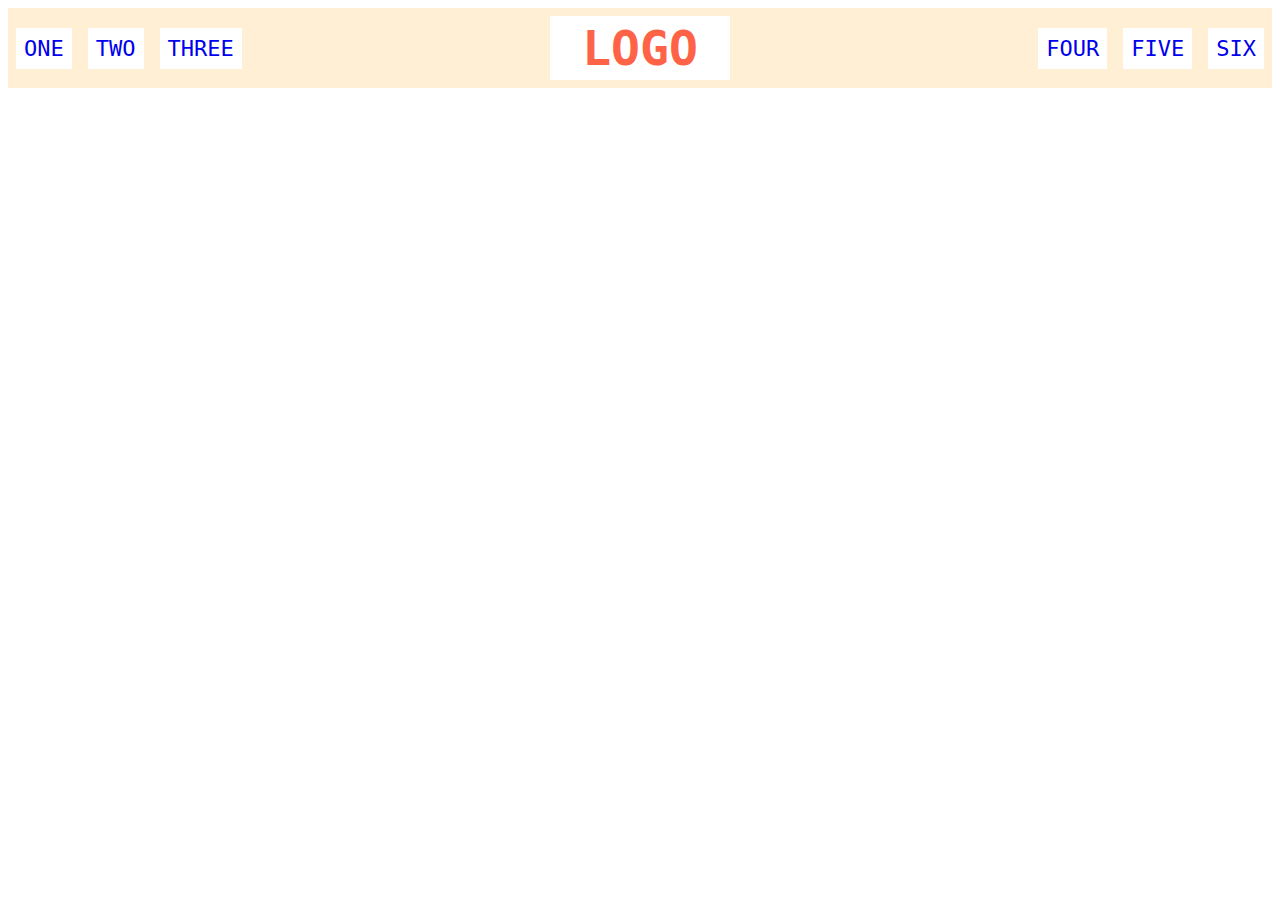
<file: flex/02-flex-header/index.html>
<!DOCTYPE html>
<html lang="en">
  <head>
    <meta charset="UTF-8">
    <meta http-equiv="X-UA-Compatible" content="IE=edge">
    <meta name="viewport" content="width=device-width, initial-scale=1.0">
    <title>Flex Header</title>
    <link rel="stylesheet" href="style.css">
  </head>
  <body>
    <div class="header">
      <div class="left-links">
        <ul>
          <li><a href="#">ONE</a></li>
          <li><a href="#">TWO</a></li>
          <li><a href="#">THREE</a></li>
        </ul>
      </div>
      
      <div class="logo">LOGO</div>

      <div class="right-links">
        <ul>
          <li><a href="#">FOUR</a></li>
          <li><a href="#">FIVE</a></li>
          <li><a href="#">SIX</a></li>
        </ul>
      </div>
    </div>
  </body>
</html>
</file>
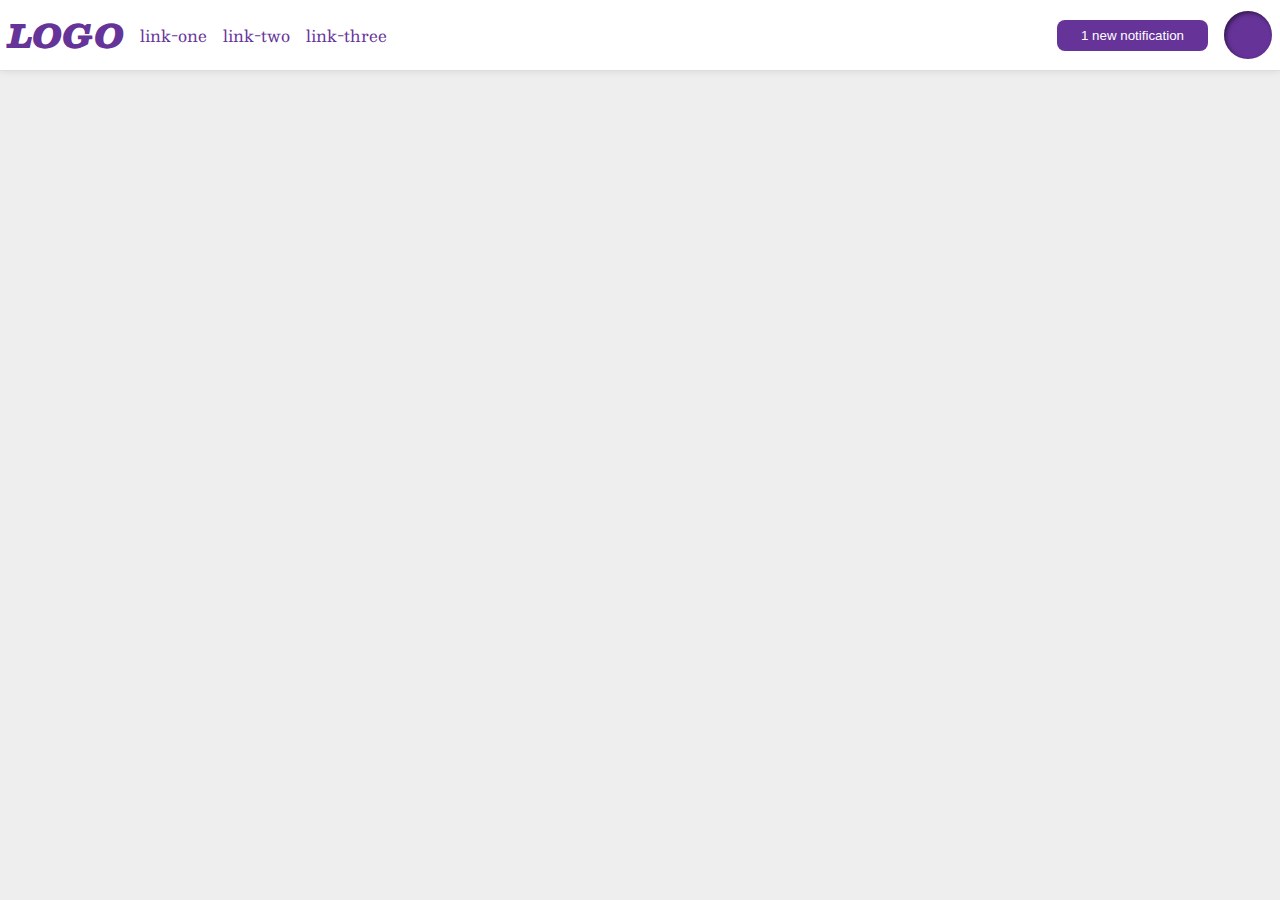
<file: flex/03-flex-header-2/index.html>
<!DOCTYPE html>
<html lang="en">
  <head>
    <meta charset="UTF-8">
    <meta http-equiv="X-UA-Compatible" content="IE=edge">
    <meta name="viewport" content="width=device-width, initial-scale=1.0">
    <title>Flex Header 2</title>
    <link rel="stylesheet" href="style.css">
  </head>
  <body>
    <div class="header">

      <div class="right">
        <div class="logo">
          LOGO
        </div>
        <ul class="links">
          <li><a href="google.com">link-one</a></li>
          <li><a href="google.com">link-two</a></li>
          <li><a href="google.com">link-three</a></li>
        </ul>
      </div>

      <div class="left">
        <button class="notifications">
         1 new notification
        </button>
       <div class="profile-image"></div>
      </div>
      
    </div>
  </body>
</html>
</file>
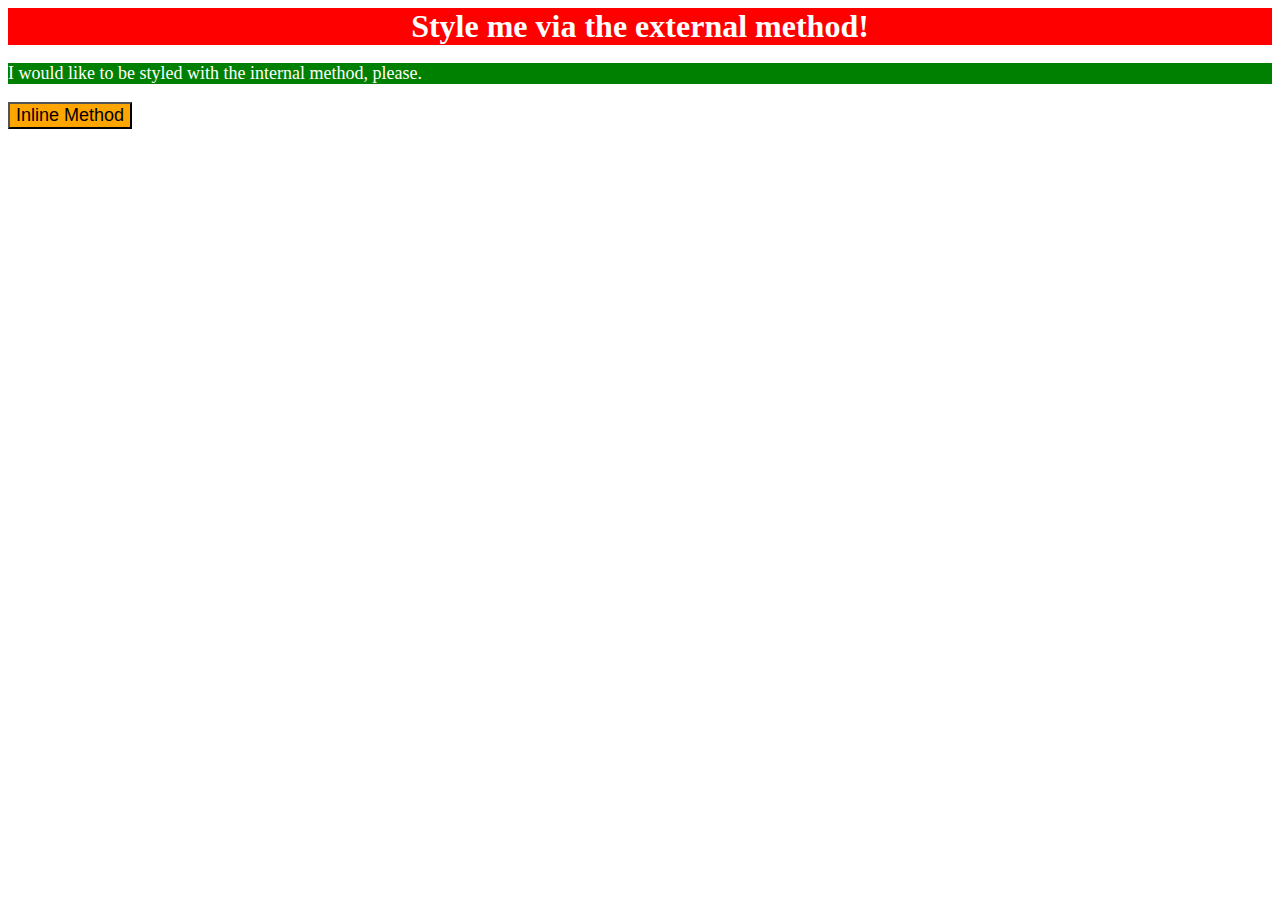
<file: foundations/01-css-methods/index.html>
<!DOCTYPE html>
<html lang="en">
  <head>
    <meta charset="UTF-8">
    <meta http-equiv="X-UA-Compatible" content="IE=edge">
    <meta name="viewport" content="width=device-width, initial-scale=1.0">
    <title>Methods for Adding CSS</title>
    <link rel="stylesheet" href="./style/style.css">
    <style>
      p {
        background-color: green;
        color: white;
        font-size: 18px;
      }
    </style>
  </head>
  <body>
    <div>Style me via the external method!</div>
    <p>I would like to be styled with the internal method, please.</p>
    <button style="background-color: orange; font-size: 18px;">Inline Method</button>
  </body>
</html>
</file>
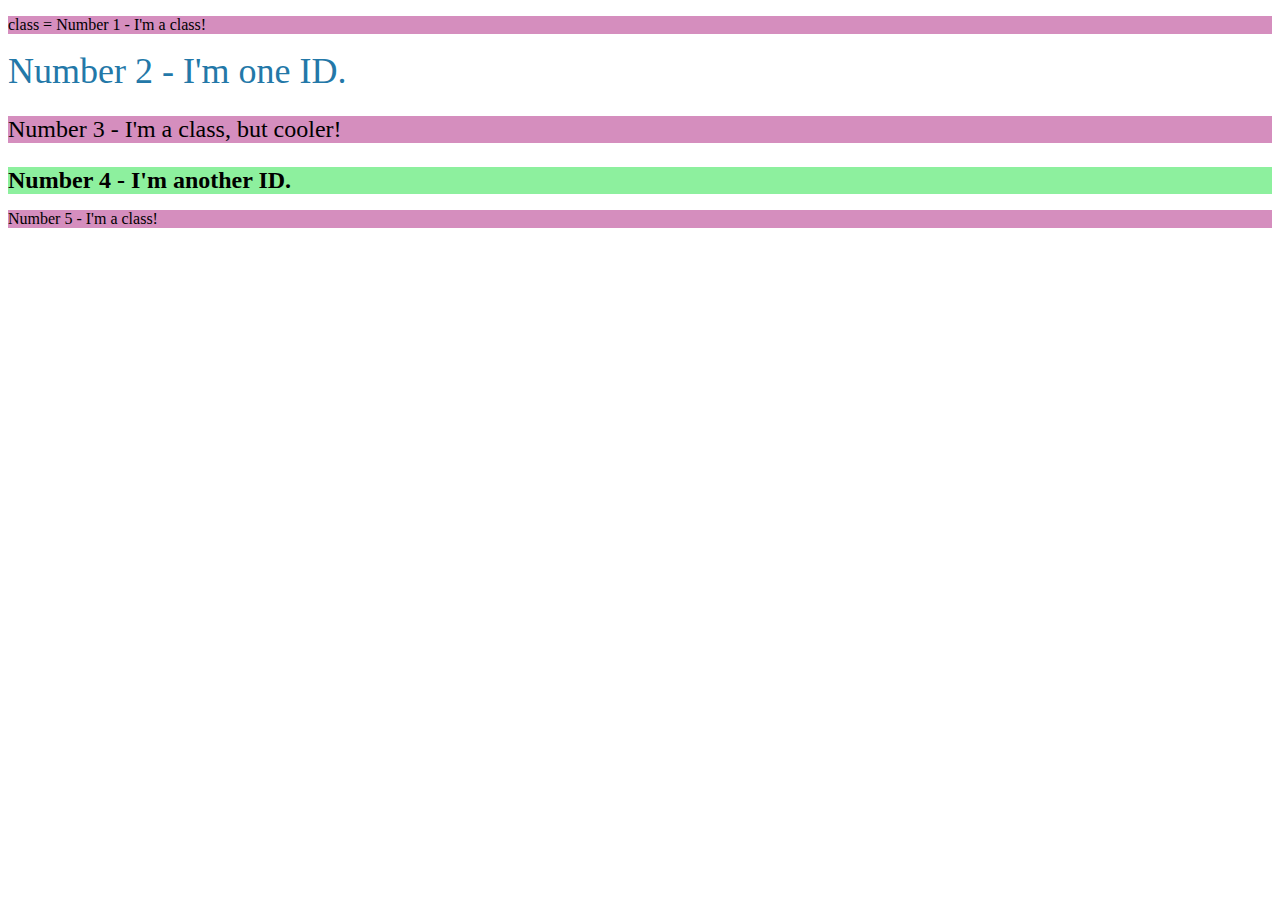
<file: foundations/02-class-id-selectors/index.html>
<!DOCTYPE html>
<html lang="en">
  <head>
    <meta charset="UTF-8">
    <meta http-equiv="X-UA-Compatible" content="IE=edge">
    <meta name="viewport" content="width=device-width, initial-scale=1.0">
    <title>Class and ID Selectors</title>
    <link rel="stylesheet" href="style.css">
  </head>
  <body>
    <p class="odd"> class = Number 1 - I'm a class!</p>
    <div id="two">Number 2 - I'm one ID.</div>
    <p class="odd adjust-font-size" id="thr">Number 3 - I'm a class, but cooler!</p>
    <div id="four">Number 4 - I'm another ID.</div>
    <p class="odd">Number 5 - I'm a class!</p>
  </body>
</html>
</file>
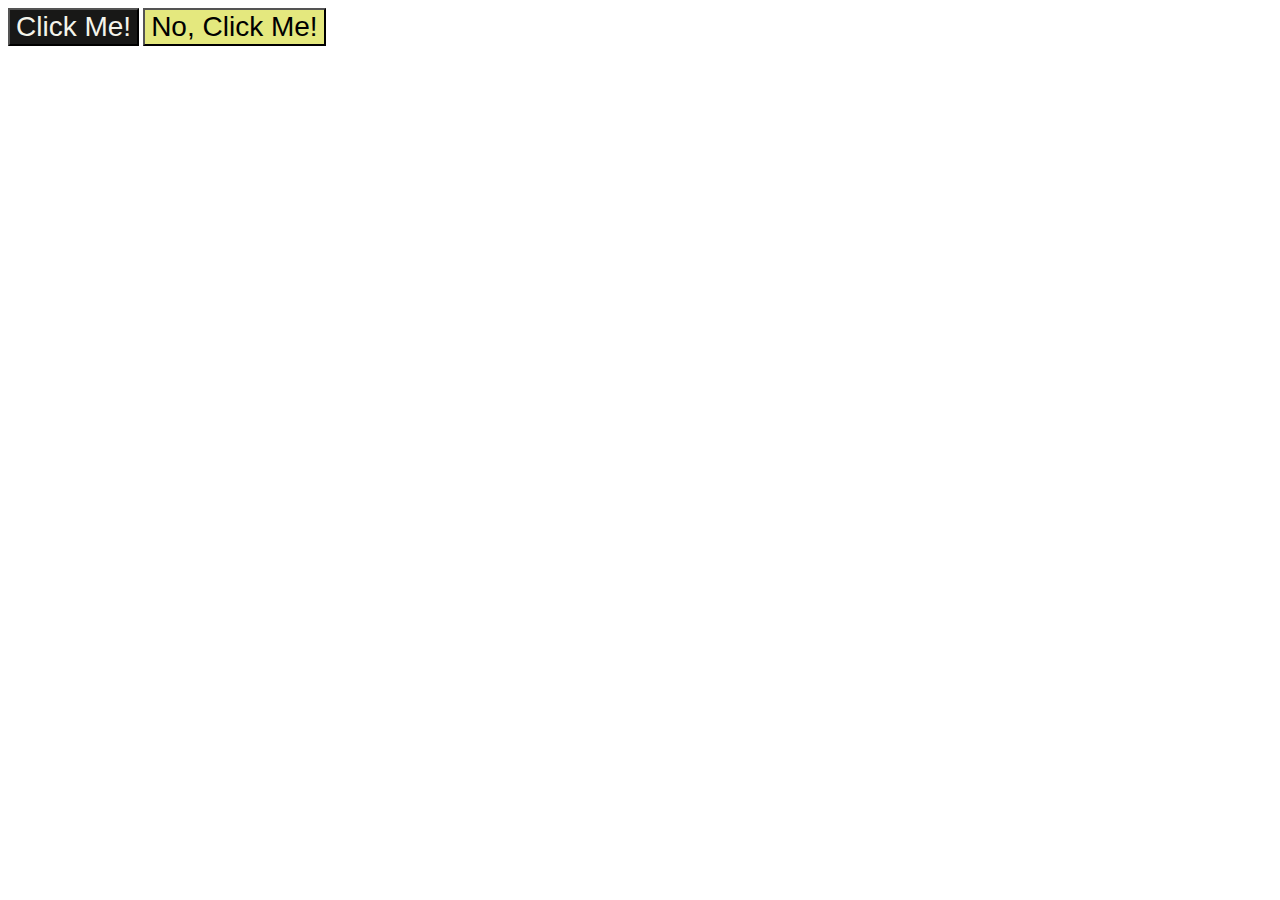
<file: foundations/03-grouping-selectors/index.html>
<!DOCTYPE html>
<html lang="en">
  <head>
    <meta charset="UTF-8">
    <meta http-equiv="X-UA-Compatible" content="IE=edge">
    <meta name="viewport" content="width=device-width, initial-scale=1.0">
    <title>Grouping Selectors</title>
    <link rel="stylesheet" href="style.css">
  </head>
  <body>
    <button class="me">Click Me!</button>
    <button class ="nome">No, Click Me!</button>
  </body>
</html>
</file>
<file: flex/02-flex-header/style.css>
.header  {
  font-family: monospace;
  background: papayawhip;
  padding: 8px;
  display: flex;
  justify-content: space-between;
  align-items: center;
}

.logo {
  font-size: 48px;
  font-weight: 900;
  color: tomato;
  background: white;
  padding: 4px 32px;
}

ul {
  /* this removes the dots on the list items*/
  list-style-type: none;
  margin: 0px;
  padding: 0px;
  display: flex;
  gap: 16px;
}

a {
  font-size: 22px;
  background: white;
  padding: 8px;
  /* this removes the line under the links */
  text-decoration: none;
}
</file>
<file: flex/03-flex-header-2/style.css>
/* this is some magical font-importing.  
you'll learn about it later. */
@import url('https://fonts.googleapis.com/css2?family=Besley:ital,wght@0,400;1,900&display=swap');

body {
  margin: 0;
  background: #eee;
  font-family: Besley, serif;
}

.left, .right {
  display: flex;
  align-items: center;
  gap: 16px;
}

.header {
  background: white;
  border-bottom: 1px solid #ddd;
  box-shadow: 0 0 8px rgba(0,0,0,.1);
  padding: 8px;
  display: flex;
  justify-content: space-between;
}

.profile-image {
  background: rebeccapurple;
  box-shadow: inset 2px 2px 4px rgba(0,0,0,.5);
  border-radius: 50%;
  width: 48px;
  height: 48px;
}

.logo {
  color: rebeccapurple;
  font-size: 32px;
  font-weight: 900;
  font-style: italic;
}

button {
  border: none;
  border-radius: 8px;
  background: rebeccapurple;
  color: white;
  padding: 8px 24px;
}

a {
  /* this removes the line under our links */
  text-decoration: none;
  color: rebeccapurple;
}

ul {
  list-style-type: none;
  margin: 0px;
  padding: 0px;
  display: flex;
  gap: 16px;
}
</file>
<file: foundations/01-css-methods/style/style.css>
div {
    background-color: red;
    color: white;
    font-size: 32px;
    text-align: center;
    font-weight: bold;
}
</file>
<file: foundations/02-class-id-selectors/style.css>
.odd {
    background-color: #D58EBE;
    font="Verdana";
    font-family: "Verdana"; DejaVu Sans, Sans serif;
}

#two {
    color: #2378A8;
    font-size: 36px;


}

.adjust-font-size {
    font-size: 24px;
}

#four {
    background-color: #8DF09E;
    font-size: 24px;
    font-weight: bold;
}
</file>
<file: foundations/03-grouping-selectors/style.css>
.me,
.nome {
    font-size: 28px;
    font: 'Helvetica', 'Times New Roman', 'sans-serif'

}

.me {
    background-color: #181817;
    color: #F4F4EB;
}

.nome {
    background-color: #E4E87E;

}
</file>
